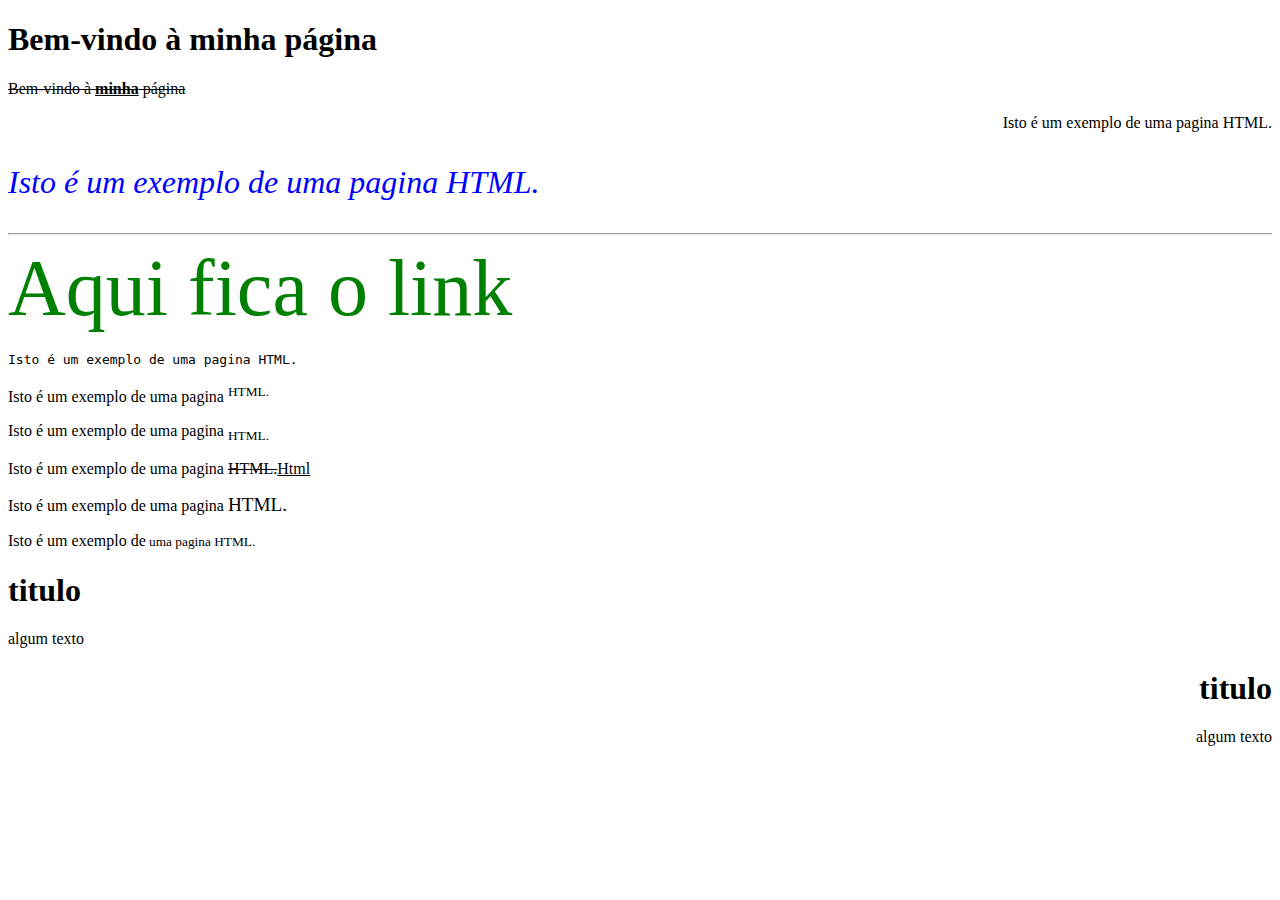
<file: index.html>
<!DOCTYPE html>
<html lang="en">
<head>
    <meta charset="UTF-8">
    <meta name="viewport" content="width=device-width, initial-scale=1.0">
    <title>A minha primeira pagina!</title>
</head>
<body>
    <h1>Bem-vindo à minha página</h1>
    <p><strike>Bem-vindo à <b><u>minha</u></b> página</strike></p>
    <p align="right">Isto é um exemplo de uma pagina HTML.</p>
    <p title="Aqui fica o titulo" align="left" style="color:blue;font-size:2em;"><i>Isto é um exemplo de uma pagina HTML.</i></p>
    <hr>
    <a id="a" href="https://google.pt" target="_blank" style="color: green; font-size:5em;text-decoration:none;">Aqui fica o link</a>
    <p><tt>Isto é um exemplo de uma pagina HTML.</tt></p>
    <p>Isto é um exemplo de uma pagina <sup>HTML.</sup></p>
    <p>Isto é um exemplo de uma pagina <sub>HTML.</sub></p>
    <p>Isto é um exemplo de uma pagina <del>HTML.</del><ins>Html</ins></p>
    <p>Isto é um exemplo de uma pagina <big>HTML.</big></p>
    <p>Isto é um exemplo de<small> uma pagina HTML.</small></p>
    <div id="first" align="left">
        <h1>titulo</h1>
        <p>algum texto</p>
    </div>
    <div id="second" align="right">
        <h1>titulo</h1>
        <p>algum texto</p>
    </div>
</body>
</html>
</file>
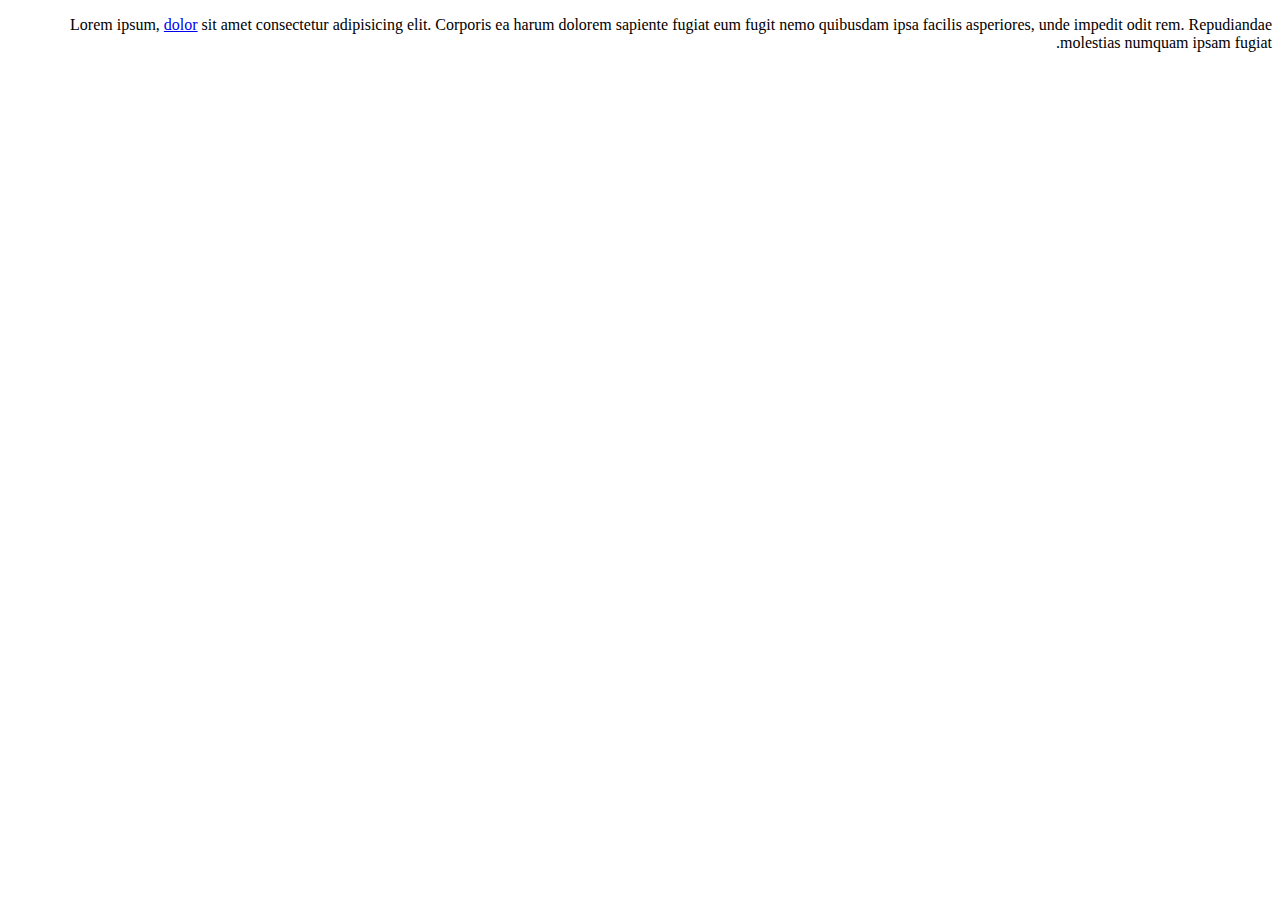
<file: rtl.html>
<!DOCTYPE html>
<html lang="en" dir="rtl">
<head>
    <meta charset="UTF-8">
    <meta name="viewport" content="width=device-width, initial-scale=1.0">
    <title>Document</title>
</head>
<body>
    <p>Lorem ipsum, <a href="http://google.pt">dolor</a> sit amet consectetur adipisicing elit. Corporis ea harum dolorem sapiente fugiat eum fugit nemo quibusdam ipsa facilis asperiores, unde impedit odit rem. Repudiandae molestias numquam ipsam fugiat.</p>
</body>
</html>
</file>
